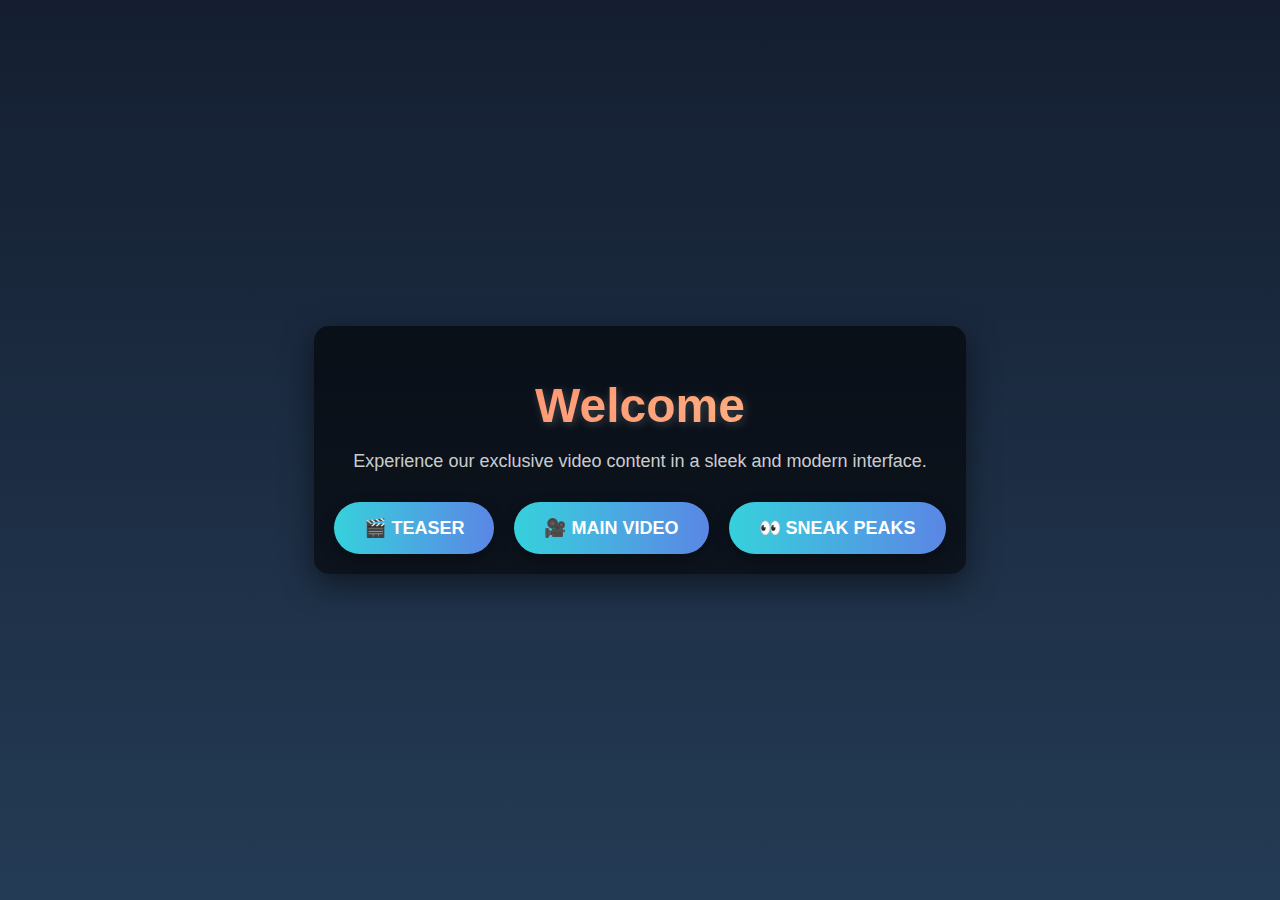
<file: index.html>
<!DOCTYPE html>
<html lang="en">
<head>
    <meta charset="UTF-8">
    <meta name="viewport" content="width=device-width, initial-scale=1.0">
    <title>IRUKURATHELLAM AKKA</title>
    <link rel="icon" type="image/x-icon" href="./iconn.png">
    <link rel="stylesheet" href="styles.css">
</head>
<body>
    <div class="hero">
        <h1>Welcome</h1>
        <p>Experience our exclusive video content in a sleek and modern interface.</p>
        <div class="menu">
            <a href="teaser.html">🎬 Teaser</a>
            <a href="main.html">🎥 Main Video</a>
            <a href="sneakpeaks.html">👀 Sneak Peaks</a>
        </div>
    </div>
</body>
</html>
</file>
<file: styles.css>
/* General Body Styling */
body {
    font-family: 'Poppins', Arial, sans-serif;
    margin: 0;
    padding: 0;
    background: linear-gradient(to bottom, #141e30, #243b55);
    color: #ffffff;
    display: flex;
    justify-content: center;
    align-items: center;
    height: 100vh;
    overflow: hidden;
}

/* Hero Section */
.hero {
    text-align: center;
    max-width: 800px;
    padding: 20px;
    background: rgba(0, 0, 0, 0.6);
    border-radius: 15px;
    box-shadow: 0 10px 30px rgba(0, 0, 0, 0.5);
    animation: fadeIn 2s ease;
}

/* Hero Title */
.hero h1 {
    font-size: 48px;
    font-weight: 700;
    margin-bottom: 10px;
    background: linear-gradient(to right, #ff7e5f, #feb47b);
    -webkit-background-clip: text;
    color: transparent;
    text-shadow: 2px 2px 10px rgba(255, 255, 255, 0.2);
    animation: textGlow 1.5s infinite alternate;
}

/* Hero Description */
.hero p {
    font-size: 18px;
    margin-bottom: 30px;
    color: rgba(255, 255, 255, 0.8);
}

/* Menu Styling */
.menu {
    display: flex;
    flex-wrap: wrap;
    justify-content: center;
    gap: 20px;
}

.menu a {
    text-decoration: none;
    color: #ffffff;
    font-size: 18px;
    font-weight: bold;
    text-transform: uppercase;
    padding: 15px 30px;
    border-radius: 50px;
    background: linear-gradient(90deg, #36d1dc, #5b86e5);
    box-shadow: 0 5px 15px rgba(0, 0, 0, 0.3);
    transition: transform 0.3s ease, box-shadow 0.3s ease;
    animation: slideUp 1s ease forwards;
}

.menu a:hover {
    transform: scale(1.1);
    box-shadow: 0 8px 25px rgba(0, 0, 0, 0.5);
    background: linear-gradient(90deg, #5b86e5, #36d1dc);
}
/* Animations */
@keyframes fadeIn {
    from {
        opacity: 0;
        transform: scale(0.9);
    }
    to {
        opacity: 1;
        transform: scale(1);
    }
}

@keyframes textGlow {
    from {
        text-shadow: 2px 2px 10px rgba(255, 255, 255, 0.4);
    }
    to {
        text-shadow: 2px 2px 20px rgba(255, 255, 255, 0.8);
    }
}

@keyframes slideUp {
    from {
        opacity: 0;
        transform: translateY(30px);
    }
    to {
        opacity: 1;
        transform: translateY(0);
    }
}

/* Responsive Design */
@media (max-width: 768px) {
    .hero h1 {
        font-size: 32px;
    }
    .menu a {
        font-size: 16px;
        padding: 10px 20px;
    }
}
</file>
